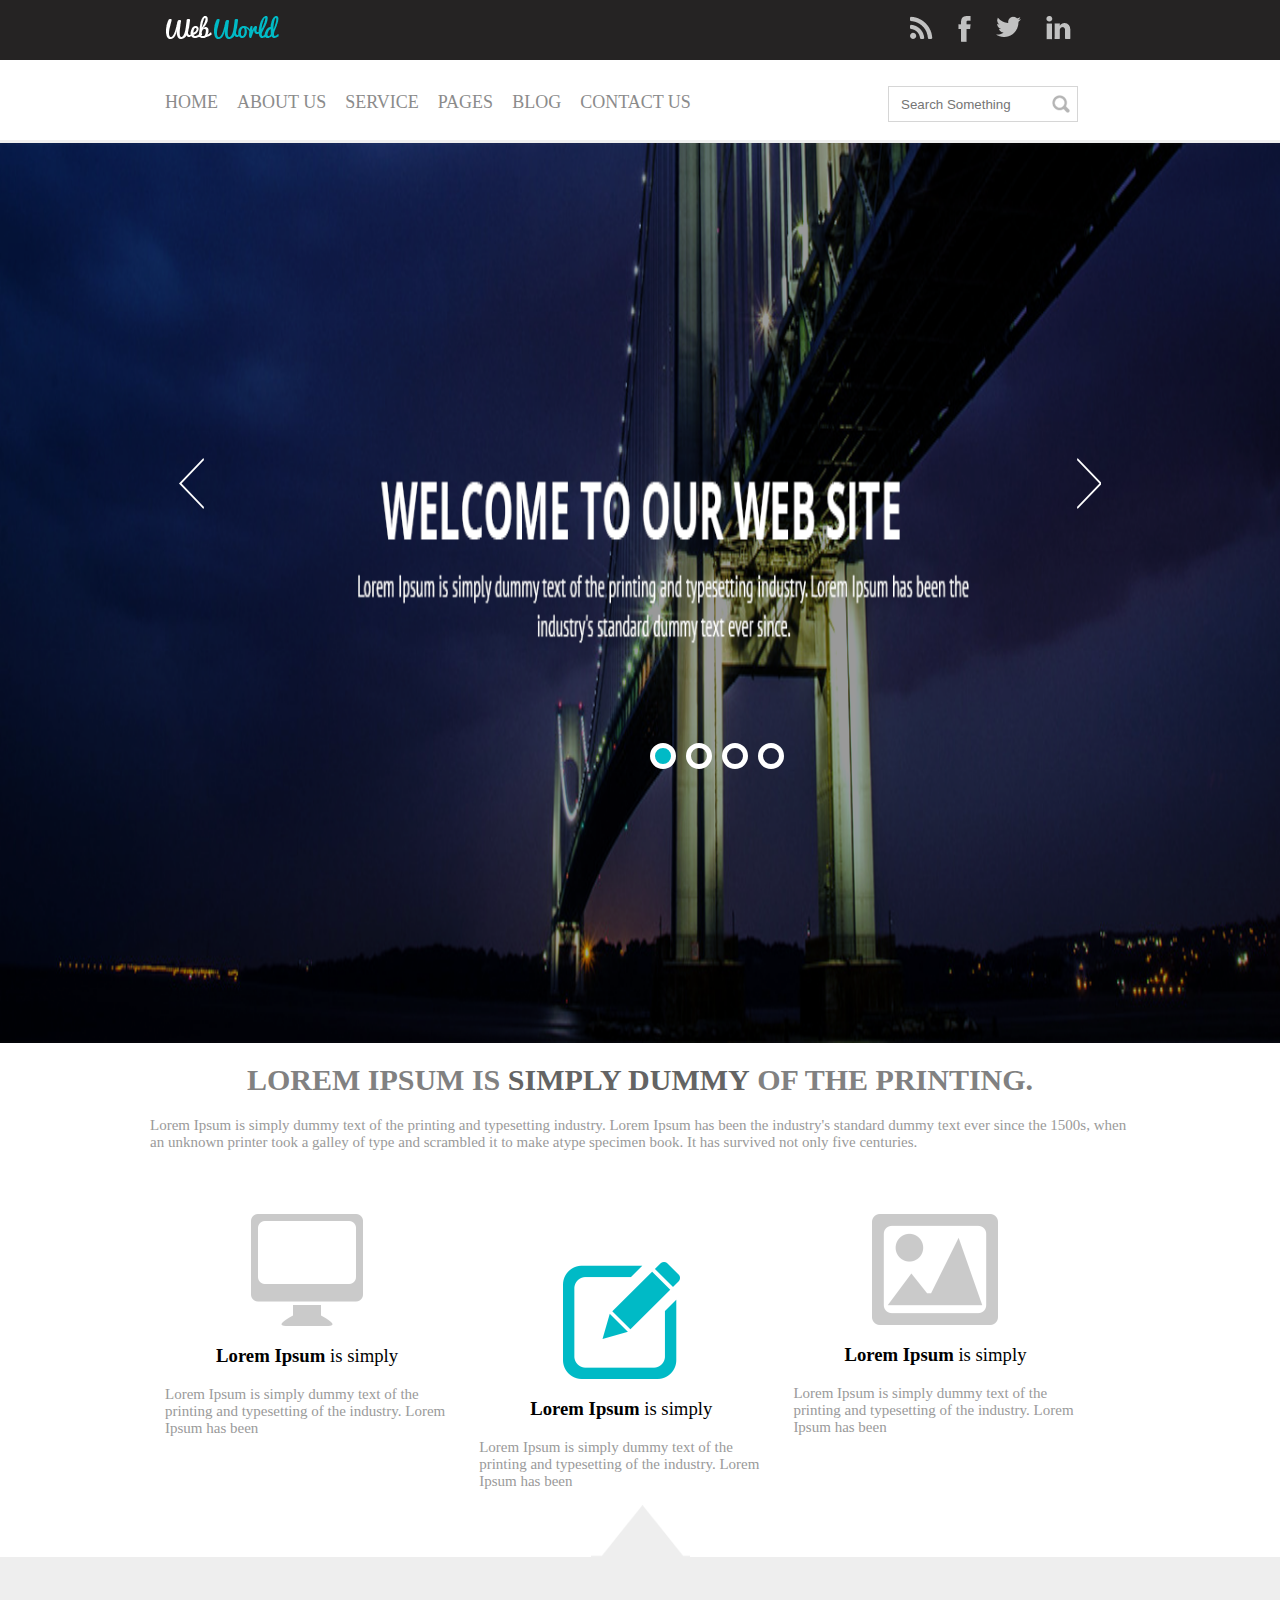
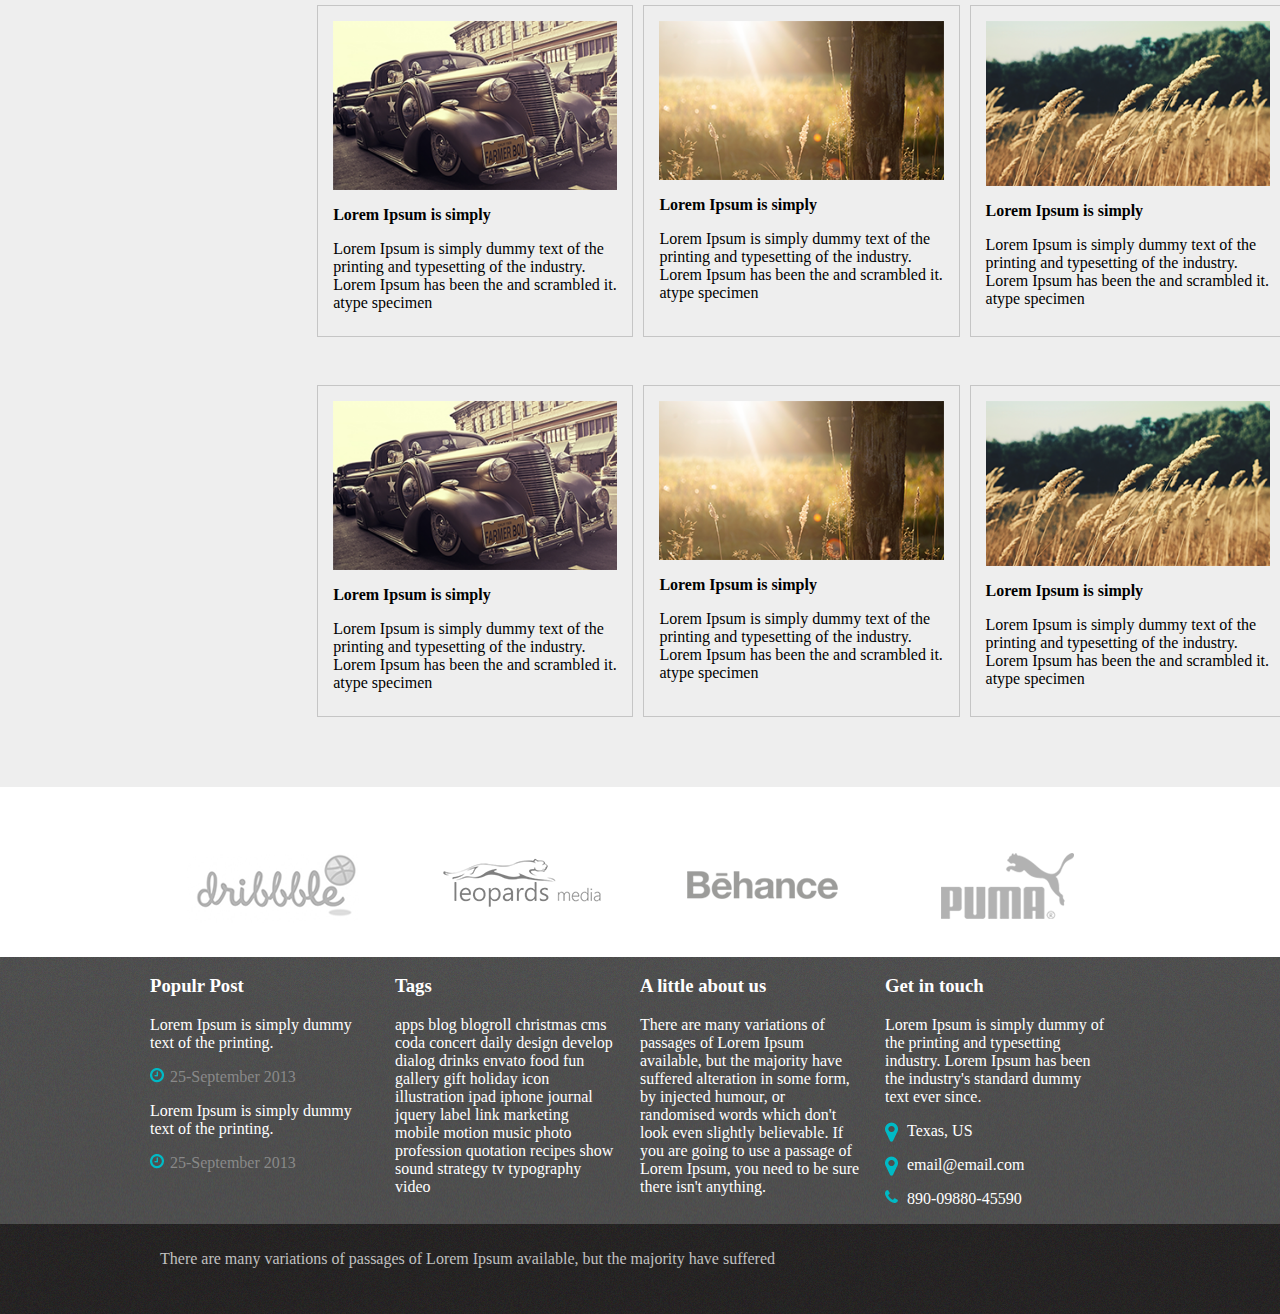
<file: EletricaNODetalhe/Obsoleto/Curso CSS/site-do-zero-master/index.html>
<html>

<head>
    <link rel="stylesheet" type="text/css" href="./css/main.css">
    <link rel="stylesheet" type="text/css" href="./css/slick.css" />
    <title>Primeiro Projeto</title>
</head>

<body>
    <header class="menu-principal">
        <main>
            <div class="header-1">
                <div class="logo">
                    <img src="./img/logo.png" />
                </div>
                <div class="redes-sociais">
                    <ul>
                        <li>
                            <a href="">
                                <img src="./img/rss.png" />
                            </a>
                        </li>
                        <li>
                            <a href="">
                                <img src="./img/face.png" />
                            </a>
                        </li>
                        <li>
                            <a href="">
                                <img src="./img/tw.png" />
                            </a>
                        </li>
                        <li>
                            <a href="">
                                <img src="./img/linkedin.png" />
                            </a>
                        </li>
                    </ul>
                </div>
            </div>
        </main>
    </header>
    <main class="col-100 menu-urls">
        <div class="header-2">
            <div class="menu">
                <ul>
                    <li>
                        <a href="">Home</a>
                    </li>
                    <li>
                        <a href="">About Us</a>
                    </li>
                    <li>
                        <a href="">Service</a>
                    </li>
                    <li>
                        <a href="">Pages</a>
                    </li>
                    <li>
                        <a href="">Blog</a>
                    </li>
                    <li>
                        <a href="">Contact Us</a>
                    </li>
                </ul>
            </div>
            <div class="busca">
                <input placeholder="Search Something" type="text" />
            </div>
        </div>
    </main>
    <div class="col-100">
        <div class="slider-principal">
            <img src="./img/banner.png" />
            <img src="./img/banner.png" />
            <img src="./img/banner.png" />
            <img src="./img/banner.png" />
        </div>
    </div>
    <div class="col-100">
        <div class="content texto-destaque">
            <h1>Lorem Ipsum is <strong>simply dummy</strong> of the printing.</h1>
            <p>Lorem Ipsum is simply dummy text of the printing and typesetting industry. Lorem Ipsum has been the
                industry's standard dummy text ever since the 1500s, when an unknown printer took a galley of type and
                scrambled it to make atype specimen book.
                It has survived not only five centuries.</p>

            <div class="col-3 bloco-texto">
                <img src="./img/content-1.png" />
                <h3><b>Lorem Ipsum</b> is simply</h3>
                <p>Lorem Ipsum is simply dummy text of the printing and typesetting of the industry. Lorem
                    Ipsum has been
                </p>
            </div>
            <div class="col-3 bloco-texto" style="margin-top: 6em;">
                <img src="./img/content-2.png" />
                <h3><b>Lorem Ipsum</b> is simply</h3>
                <p>Lorem Ipsum is simply dummy text of the printing and typesetting of the industry. Lorem
                    Ipsum has been
                </p>
            </div>
            <div class="col-3 bloco-texto">
                <img src="./img/content-3.png" />
                <h3><b>Lorem Ipsum</b> is simply</h3>
                <p>Lorem Ipsum is simply dummy text of the printing and typesetting of the industry. Lorem
                    Ipsum has been
                </p>
            </div>
        </div>
    </div>
    <div class="col-100 bloco-imagens-texto">
        <div class="content" style="margin-left: 24%; float: left;">
            <div class="col-3 bloco-texto bloco-imagem">
                <img src="./img/imagem1.png">
                <p><b>Lorem Ipsum is simply</b></p>
                <p>Lorem Ipsum is simply dummy text of the printing and typesetting of the
                    industry. Lorem
                    Ipsum has been
                    the and scrambled it.
                    atype specimen
                </p>
            </div>
            <div class="col-3 bloco-texto bloco-imagem">
                <img src="./img/imagem2.png">
                <p><b>Lorem Ipsum is simply</b></p>
                <p>Lorem Ipsum is simply dummy text of the printing and typesetting of the
                    industry. Lorem
                    Ipsum has been
                    the and scrambled it.
                    atype specimen
                </p>
            </div>
            <div class="col-3 bloco-texto bloco-imagem">
                <img src="./img/imagem3.png">
                <p><b>Lorem Ipsum is simply</b></p>
                <p>Lorem Ipsum is simply dummy text of the printing and typesetting of the
                    industry. Lorem
                    Ipsum has been
                    the and scrambled it.
                    atype specimen
                </p>
            </div>
        </div>
        <div class="content" style="margin-left: 24%; float: left;">
            <div class="col-3 bloco-texto bloco-imagem">
                <img src="./img/imagem1.png">
                <p><b>Lorem Ipsum is simply</b></p>
                <p>Lorem Ipsum is simply dummy text of the printing and typesetting of the
                    industry. Lorem
                    Ipsum has been
                    the and scrambled it.
                    atype specimen
                </p>
            </div>
            <div class="col-3 bloco-texto bloco-imagem">
                <img src="./img/imagem2.png">
                <p><b>Lorem Ipsum is simply</b></p>
                <p>Lorem Ipsum is simply dummy text of the printing and typesetting of the
                    industry. Lorem
                    Ipsum has been
                    the and scrambled it.
                    atype specimen
                </p>
            </div>
            <div class="col-3 bloco-texto bloco-imagem">
                <img src="./img/imagem3.png">
                <p><b>Lorem Ipsum is simply</b></p>
                <p>Lorem Ipsum is simply dummy text of the printing and typesetting of the
                    industry. Lorem
                    Ipsum has been
                    the and scrambled it.
                    atype specimen
                </p>
            </div>
        </div>
    </div>
    <div class="col-100 bloco-logos">
        <div class="content">
            <div class="col-4">
                <img alt="logo" title="logo" src="img/logo1.png" />
            </div>
            <div class="col-4">
                <img alt="logo" title="logo" src="img/logo2.png" />
            </div>
            <div class="col-4">
                <br />
                <img alt="logo" title="logo" src="img/logo3.png" />
            </div>
            <div class="col-4">
                <img alt="Puma" title="Puma" src="img/logo4.png" />
            </div>
        </div>
    </div>
    <footer>
        <div class="col-100 footer">
            <div class="content">
                <div class="col-4">
                    <h3><b>Populr Post</b></h3>
                    <p>Lorem Ipsum is simply dummy
                        text of the printing.</p>
                    <p class="clock">25-September 2013<p>
                            <p>Lorem Ipsum is simply dummy
                                text of the printing.</p>
                            <p class="clock">25-September 2013<p>
                </div>
                <div class="col-4">
                    <h3><b>Tags</b></h3>
                    <p>apps blog blogroll christmas cms coda concert daily design develop dialog drinks envato food fun
                        gallery gift holiday icon illustration ipad iphone journal jquery label link marketing mobile
                        motion music photo profession quotation recipes show sound strategy tv typography video</p>
                </div>
                <div class="col-4">
                    <h3><b>A little about us</b></h3>
                    <p>
                        There are many variations of passages of Lorem Ipsum available, but the majority have suffered
                        alteration in some form, by injected humour, or randomised words which don't look even slightly
                        believable.
                        If you are going to use a passage of Lorem Ipsum, you need to be sure there isn't anything.
                    </p>
                </div>
                <div class="col-4">
                    <h3><b>Get in touch</b></h3>
                    <p>
                        Lorem Ipsum is simply dummy
                        of the printing and typesetting industry. Lorem Ipsum has been the industry's standard dummy
                        text ever since.
                    </p>
                    <p class="local">Texas, US<p>
                            <p class="emailico">email@email.com<p>
                                    <p class="telefoneico">890-09880-45590<p>
                </div>
            </div>
        </div>
    </footer>
    <div class="col-100 footer-2">
        <div class="content">

            <p>
                There are many variations of passages of Lorem Ipsum available, but the majority have suffered
            </p>
        </div>
    </div>
    <script type="text/javascript" src="./js/jquery.js"></script>
    <script type="text/javascript" src="./js/jquery-migrate.js"></script>
    <script type="text/javascript" src="./js/slick.min.js"></script>
    <script type="text/javascript" src="./js/main.js"></script>
</body>

</html>
</file>
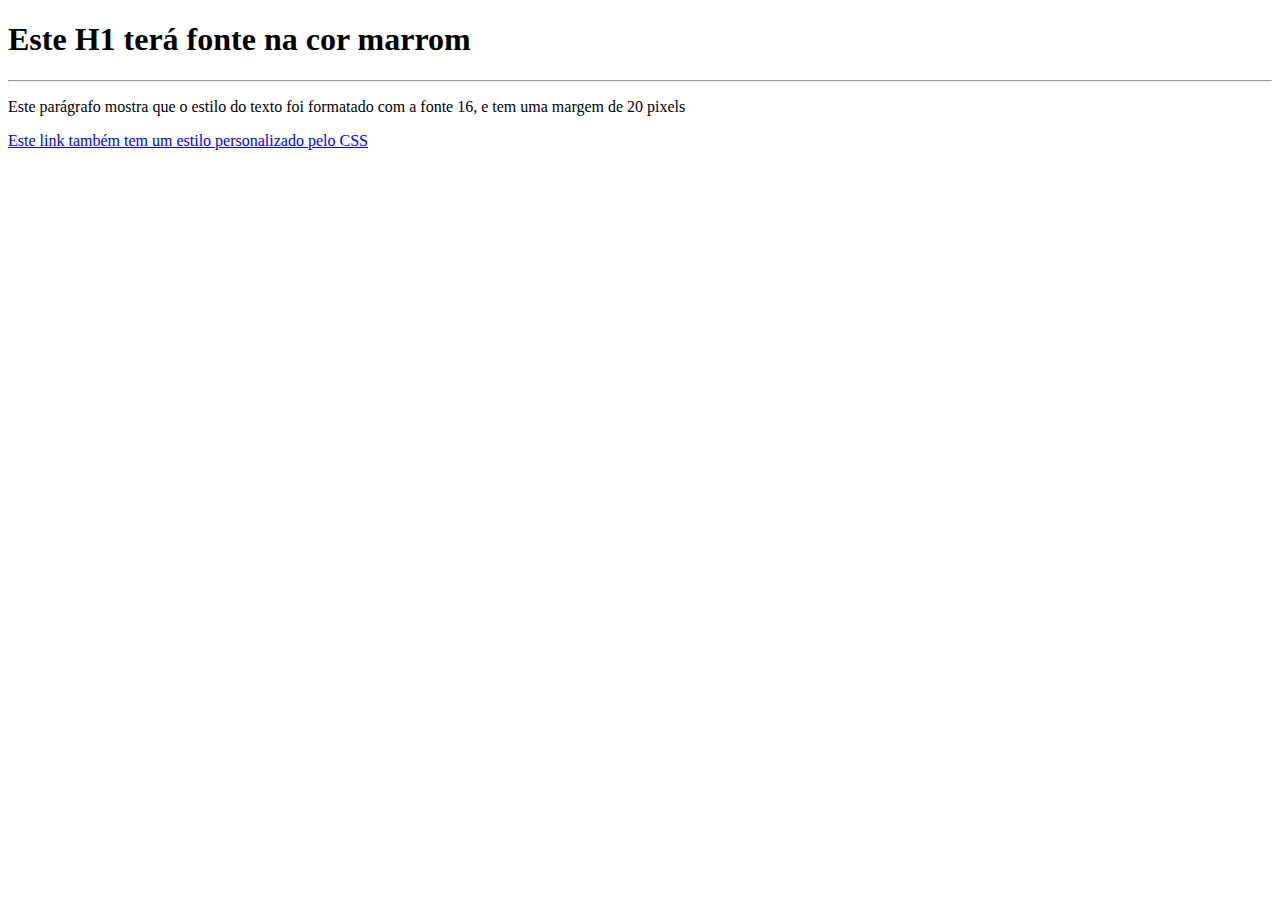
<file: EletricaNODetalhe/Obsoleto/Curso CSS/extensão.html>
<!DOCTYPE HTML PUBLIC
"-//W3C//DTD HTML 4.0//EN">
<html>
<head>
<title>Pagina de exemplo</title>
<link rel="stylesheet"
type="text/css" href="C:\Users\Bruno\Desktop\Elétrica NO Detalhe\Curso CSS\estilos.css">
</head>

<body>
<h1>Este H1 terá fonte na cor marrom</h1>
<hr/>
<p>Este parágrafo mostra que o estilo do texto foi formatado com a fonte 16, e tem uma margem de 20 pixels</p>
<p><a href=http://www.ev.org.br 
target="_blank">Este link também tem um estilo personalizado pelo CSS</a></p>
</body>

</html>
</file>
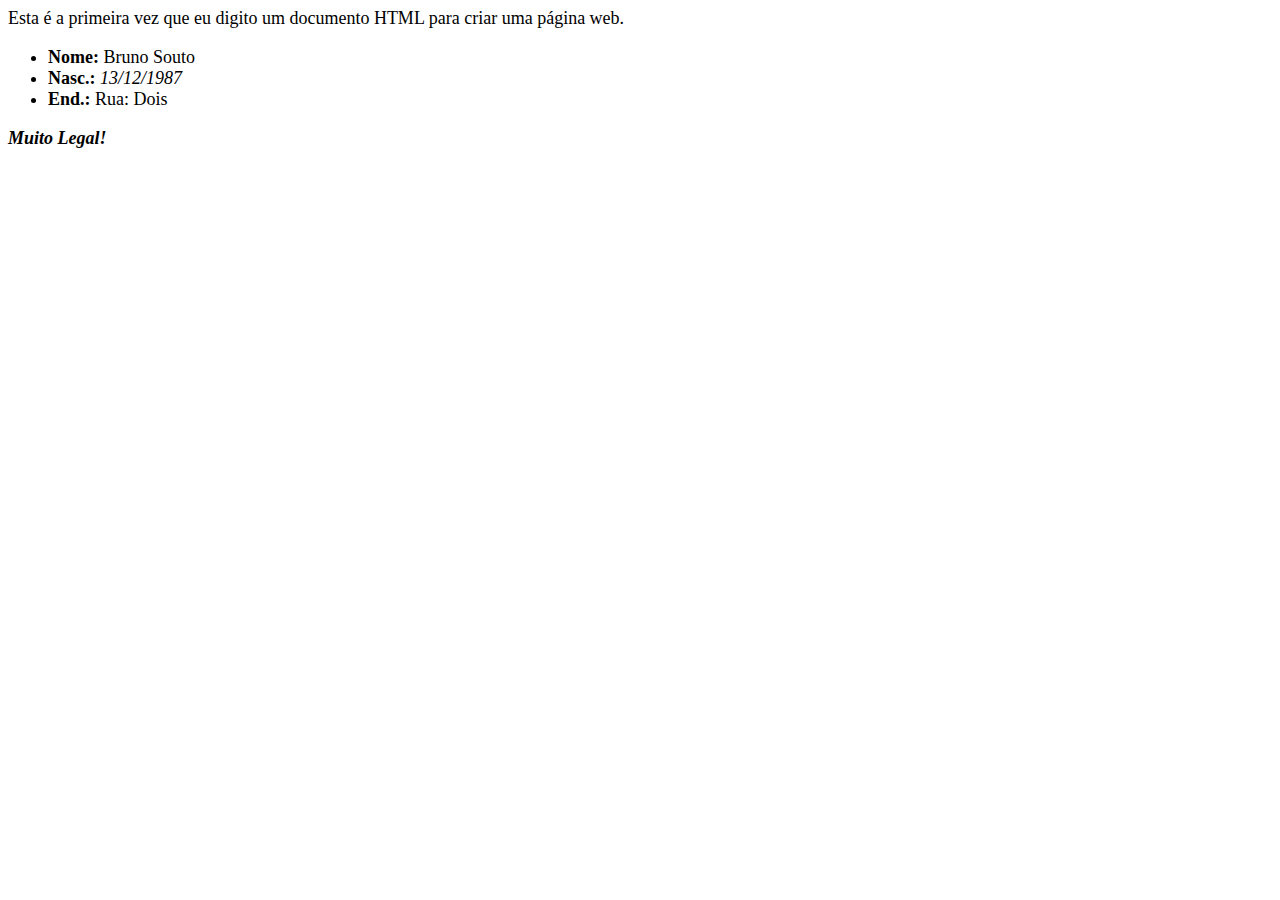
<file: EletricaNODetalhe/Obsoleto/curso HMTL_Básico/Exerc1.html>
<HTML>
  <HEAD>
    <TITLE>CRIANDO LISTA ORDENADA</TITLE>
  </HEAD>

	<BODY>
	  <P><FONT FACE="Calibri" SIZE="4">Esta é a primeira vez que eu digito um documento HTML para criar uma página web.</P>
	  <UL>
	     <LI><B>Nome:</B> Bruno Souto<BR>
	     <LI><B>Nasc.:</B> <I>13/12/1987</I><BR>
	     <LI><B>End.:</B> Rua: Dois</P>
</UL>
	   <P><I><B>Muito Legal!</I></B></P>
	</BODY>

</HTML>
</file>
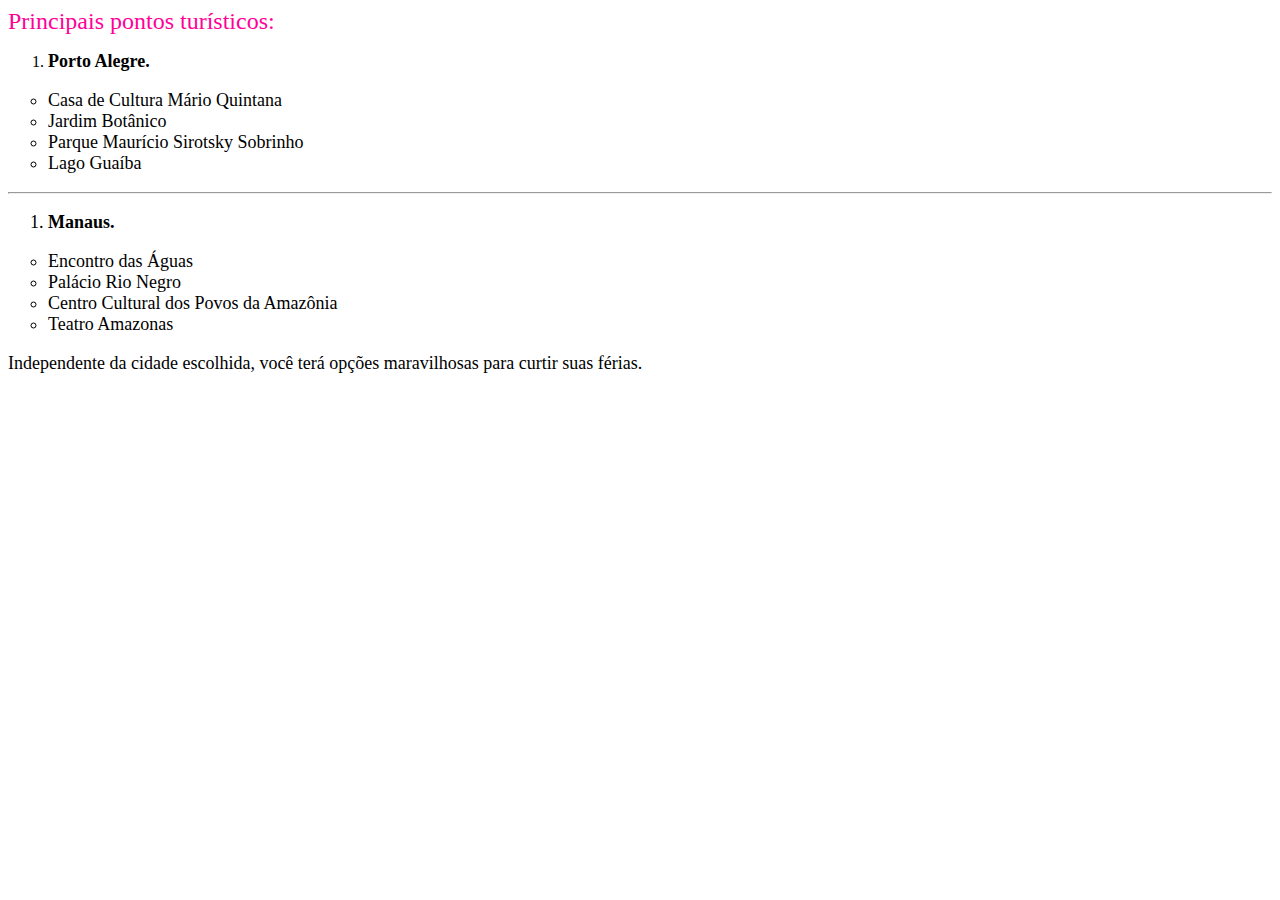
<file: EletricaNODetalhe/Obsoleto/curso HMTL_Básico/Exerc3.html>
<HTML>
  <HEAD>
    <TITLE>EXERC3 - Listas intercaladas</TITLE>
  </HEAD>
<P><FONT FACE="Verdana" SIZE="5" COLOR="FF0099">Principais pontos turísticos:</P></FONT>

	<BODY>
	<OL>
	  <P><FONT FACE="Calibri" SIZE="4"><B><LI>Porto Alegre.</B></P></OL>
	  <UL TYPE="CIRCLE">
	     <LI>Casa de Cultura Mário Quintana<BR>
	     <LI>Jardim Botânico<BR>
	     <LI>Parque Maurício Sirotsky Sobrinho<BR>
	     <LI>Lago Guaíba<BR>
</UL>
<HR>
<OL>
	  <P><FONT FACE="Calibri" SIZE="4"><B><LI>Manaus.</B></P></OL>
	  <UL TYPE="CIRCLE">
	     <LI>Encontro das Águas<BR>
	     <LI>Palácio Rio Negro<BR>
	     <LI>Centro Cultural dos Povos da Amazônia<BR>
	     <LI>Teatro Amazonas<BR>
</UL>
<P>Independente da cidade escolhida, você terá opções maravilhosas para curtir suas férias.
	</BODY>

</HTML>
</file>
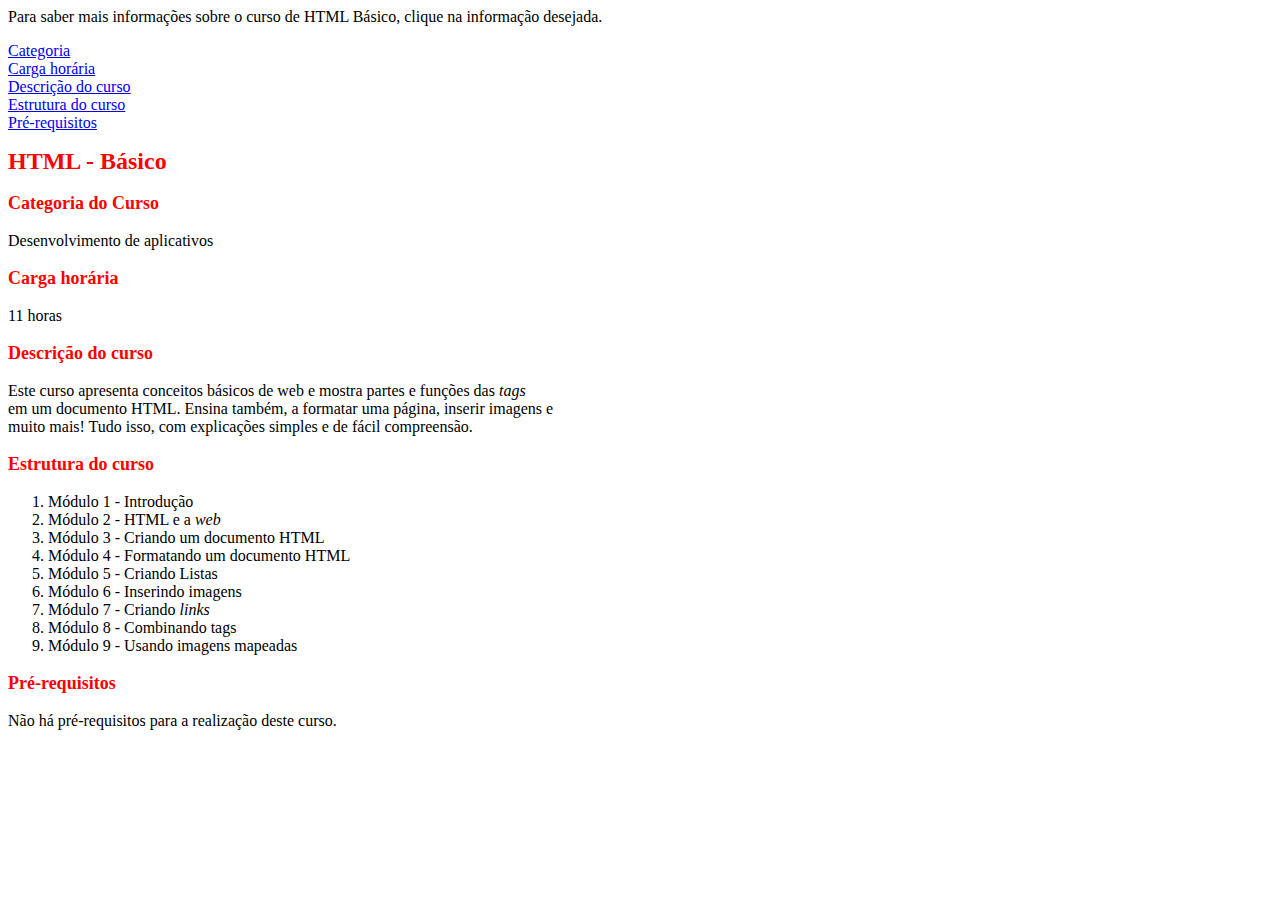
<file: EletricaNODetalhe/Obsoleto/curso HMTL_Básico/Exerc5.html>
<HTML>
  <HEAD>
    <TITLE>EXERC5 - Criando links</TITLE>
<P>Para saber mais informações sobre o curso de HTML Básico, clique na informação desejada.</P>
<P>
	<A HREF= "#Categoria">Categoria</A><BR>
	<A HREF= "#Carga">Carga horária</A><BR>
	<A HREF= "#Descrição">Descrição do curso</A><BR>
	<A HREF= "#Estrutura do curso">Estrutura do curso</A><BR>
	<A HREF= "#Pré-requisitos">Pré-requisitos</A><BR>

</P>

  </HEAD>
<P><B><FONT FACE="Calibri" SIZE="5" COLOR="red">HTML - Básico</FONT></P></B></FONT>

	<BODY>
<A NAME="categoria">
<FONT FACE="Calibri" SIZE="4" COLOR="red">
	<P><B>Categoria do Curso</B></P></FONT></A>
	<P>Desenvolvimento de aplicativos</P>

<A NAME= "Carga">
<FONT FACE="Calibri" SIZE="4" COLOR="red">
	<P><B>Carga horária</B></P></FONT></A>
	<P>11 horas</P>

<A NAME= "Descrição">
<FONT FACE="Calibri" SIZE="4" COLOR="red">
	<P><B>Descrição do curso</B></P></FONT></A>
	<P>Este curso apresenta conceitos básicos de web e mostra partes e funções das <I>tags</I><BR>
 	em um documento HTML. Ensina também, a formatar uma página, inserir imagens e <BR>
	muito mais! Tudo isso, com explicações simples e de fácil compreensão.</P>

<A NAME= "Estrutura do curso">
<FONT FACE="Calibri" SIZE="4" COLOR="red">
	<P><B>Estrutura do curso</B></P></FONT></A>
	<P><OL>
		<LI>Módulo 1 - Introdução	
		<LI>Módulo 2 - HTML e a <I>web</I>
		<LI>Módulo 3 - Criando um documento HTML
		<LI>Módulo 4 - Formatando um documento HTML
		<LI>Módulo 5 - Criando Listas
		<LI>Módulo 6 - Inserindo imagens
		<LI>Módulo 7 - Criando <I>links</I>
		<LI>Módulo 8 - Combinando tags
		<LI>Módulo 9 - Usando imagens mapeadas
</OL>
		
<A NAME= "Pré-requisitos">
	<FONT FACE="Calibri" SIZE="4" COLOR="red">
	<P><B>Pré-requisitos</B></P></FONT></A>
	<P>Não há pré-requisitos para a realização deste curso.
	
	</BODY>

</HTML>
</file>
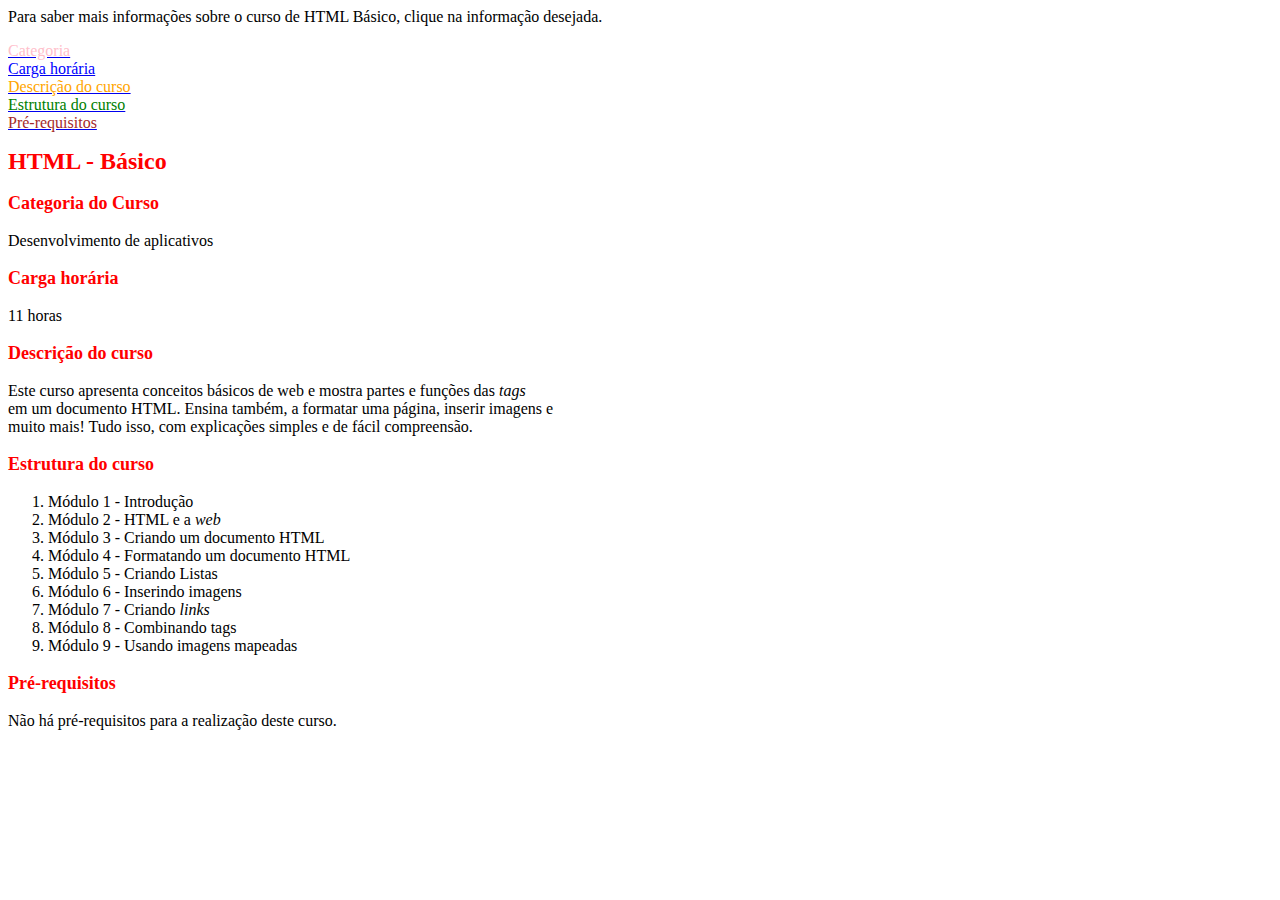
<file: EletricaNODetalhe/Obsoleto/curso HMTL_Básico/Exerc6.html>
<HTML>
  <HEAD>
    <TITLE>EXERC6 - Combinando tags</TITLE>
  </HEAD>

<P>Para saber mais informações sobre o curso de HTML Básico, clique na informação desejada.</P>

<P>
	<A HREF= "#Categoria"><FONT COLOR=PINK>Categoria</A><BR></FONT>
	<A HREF= "#Carga"><FONT COLOR=BLUE>Carga horária</A><BR></FONT>
	<A HREF= "#Descrição"><FONT COLOR=ORANGE>Descrição do curso</A><BR></FONT>
	<A HREF= "#Estrutura do curso"><FONT COLOR=GREEN>Estrutura do curso</A><BR></FONT>
	<A HREF= "#Pré-requisitos"><FONT COLOR=BROWN>Pré-requisitos</A><BR></FONT>

</P>


<P><B><FONT FACE="Calibri" SIZE="5" COLOR="red">HTML - Básico</FONT></P></B></FONT>

	<BODY>
<A NAME="categoria">
<FONT FACE="Calibri" SIZE="4" COLOR="red">
	<P><B>Categoria do Curso</B></P></FONT></A>
	<P>Desenvolvimento de aplicativos</P>

<A NAME= "Carga">
<FONT FACE="Calibri" SIZE="4" COLOR="red">
	<P><B>Carga horária</B></P></FONT></A>
	<P>11 horas</P>

<A NAME= "Descrição">
<FONT FACE="Calibri" SIZE="4" COLOR="red">
	<P><B>Descrição do curso</B></P></FONT></A>
	<P>Este curso apresenta conceitos básicos de web e mostra partes e funções das <I>tags</I><BR>
 	em um documento HTML. Ensina também, a formatar uma página, inserir imagens e <BR>
	muito mais! Tudo isso, com explicações simples e de fácil compreensão.</P>

<A NAME= "Estrutura do curso">
<FONT FACE="Calibri" SIZE="4" COLOR="red">
	<P><B>Estrutura do curso</B></P></FONT></A>
	<P><OL>
		<LI>Módulo 1 - Introdução	
		<LI>Módulo 2 - HTML e a <I>web</I>
		<LI>Módulo 3 - Criando um documento HTML
		<LI>Módulo 4 - Formatando um documento HTML
		<LI>Módulo 5 - Criando Listas
		<LI>Módulo 6 - Inserindo imagens
		<LI>Módulo 7 - Criando <I>links</I>
		<LI>Módulo 8 - Combinando tags
		<LI>Módulo 9 - Usando imagens mapeadas
</OL>
		
<A NAME= "Pré-requisitos">
	<FONT FACE="Calibri" SIZE="4" COLOR="red">
	<P><B>Pré-requisitos</B></P></FONT></A>
	<P>Não há pré-requisitos para a realização deste curso.
	
	</BODY>

</HTML>
</file>
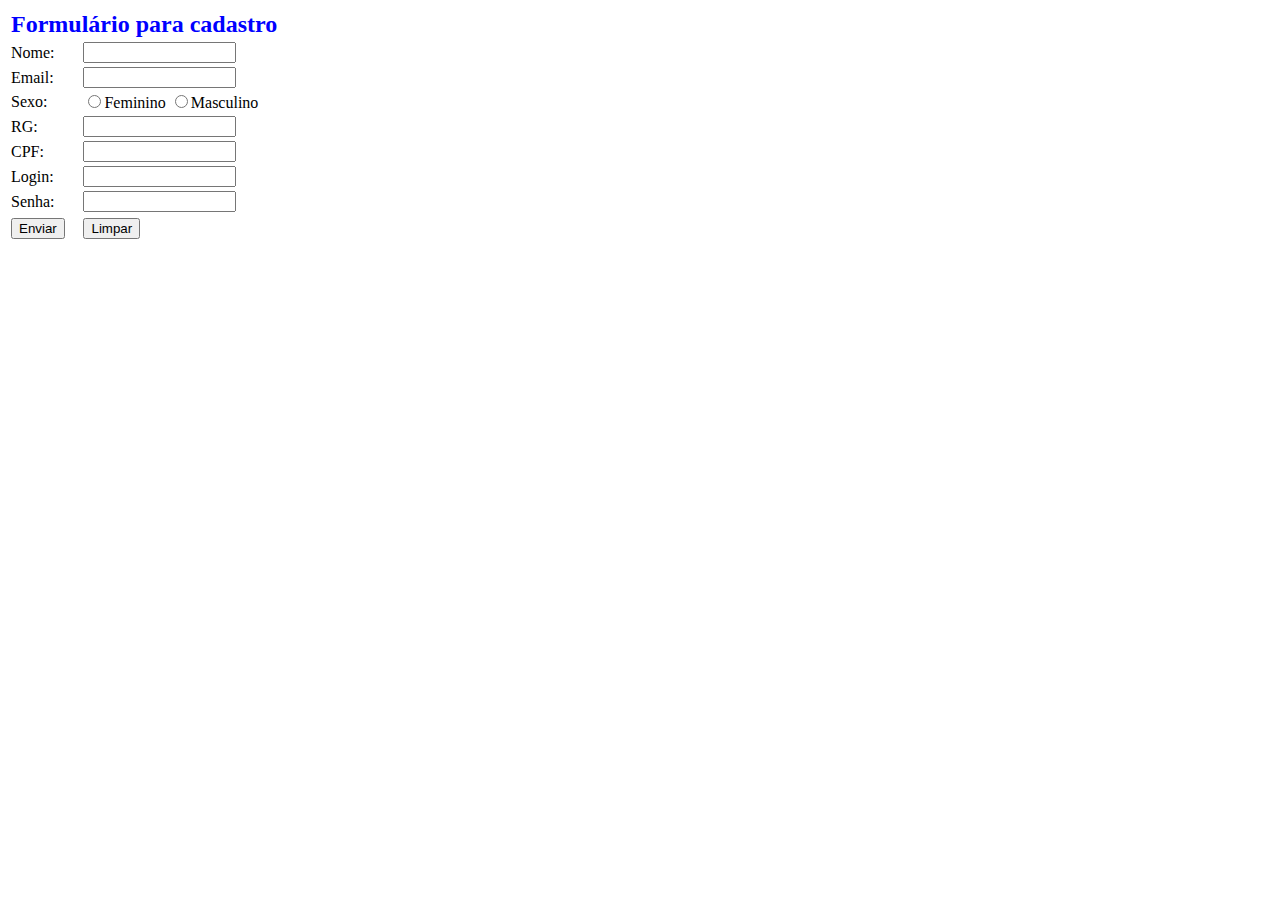
<file: EletricaNODetalhe/Obsoleto/Curso HTML _Avançado/Exercicios.html>
<HTML >
	<HEAD>
		<TITLE>HTML_Avançado</TITLE>
	</HEAD>

<BODY>
<TABLE WIDTH="300" HEIGHT="20%">
	<TR>
<TD colspan="2"><FONT COLOR="blue" SIZE="5"><B>Formulário para cadastro</B>
</FONT></TD>

<TR>
<P>
	<FORM ACTION="brunosouto.rj@gmail.com" METHOD="get">
		<FONT FACE="CALIBRI"></P>
		<TD><P>Nome: </TD><TD><INPUT TYPE=TEXT NAME="nome" SIZE="16" MAXLENGHT="50"></P></TD>
</TR>
<TR>
		<TD><P>Email: </TD><TD><INPUT TYPE =text NAME="num_cartao" SIZE="16" ></FONT></P></TD>
</TR>
<TR>
			<TD><P>Sexo:</TD><TD><INPUT TYPE=radio NAME="F">Feminino	
				<INPUT TYPE=radio NAME="M">Masculino</P></TD>
</TR>	
<TR>
		<TD><P>RG: </TD><TD><INPUT TYPE =text NAME="rg" SIZE="16" ></FONT></P></TD>
</TR>
<TR>
		<TD><P>CPF: </TD><TD><INPUT TYPE =text NAME="cpf" SIZE="16" ></FONT></P></TD>
</TR>
<TR>
		<TD><P>Login: </TD><TD><INPUT TYPE =text NAME="login" SIZE="16" ></FONT></P></TD>
</TR>
<TR>
		<TD><P>Senha: </TD><TD><INPUT TYPE=password NAME="senha" SIZE="16"</P></TD>
</TR>
<TR>

</TR>
<TR>
<P>
		<TD><INPUT TYPE=submit VALUE="Enviar"></TD>

		<TD><INPUT TYPE=reset VALUE="Limpar"></TD>
</TR>
</P>				
	</FORM>
</TABLE>
</BODY>

</HTML >
</file>
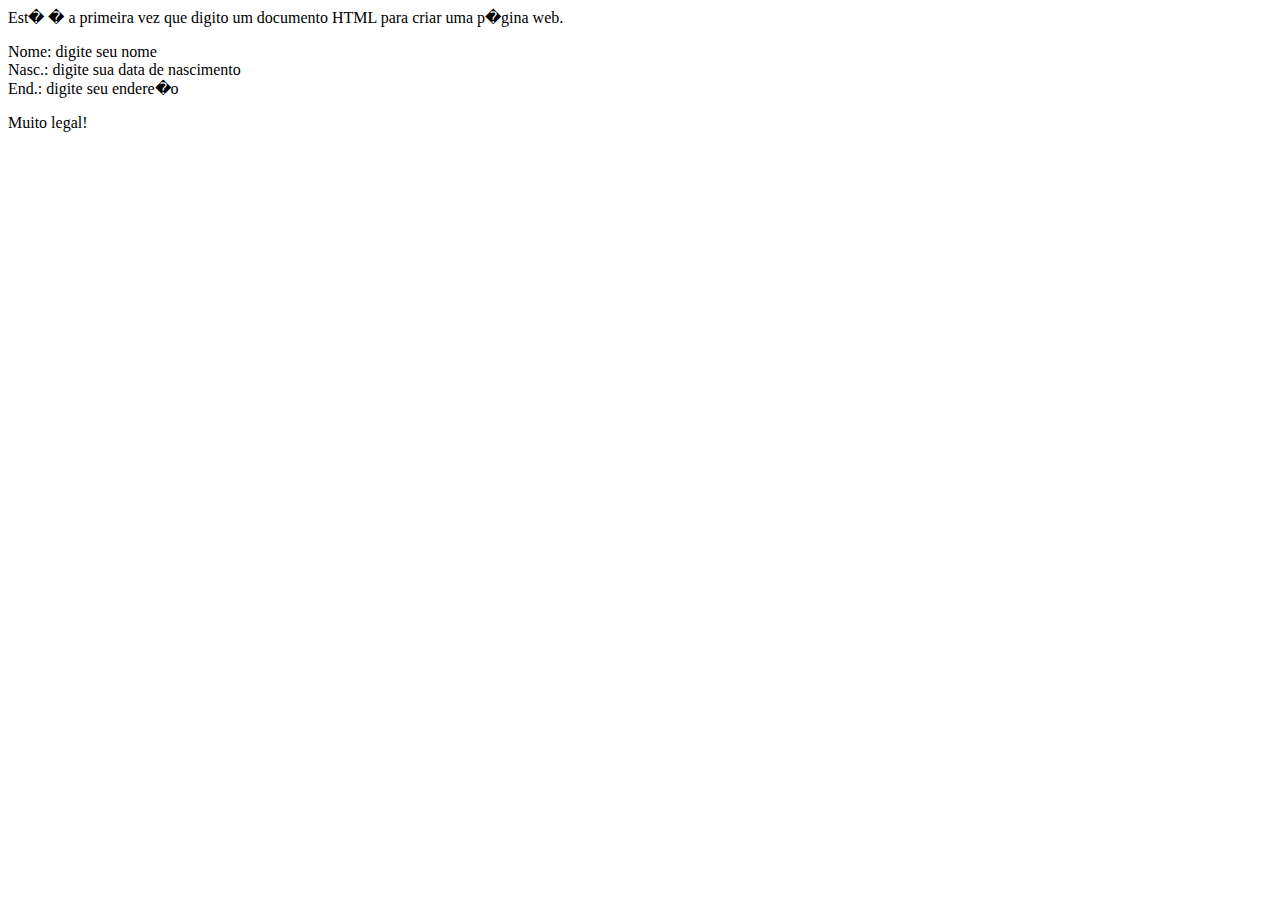
<file: EletricaNODetalhe/Obsoleto/curso HMTL_Básico/Exercicio1/Exerc1.html>
<HTML>
<HEAD>
 
<TITLE>EXERC�CIO 1</TITLE>
 
</HEAD>

<BODY> 
<P>Est� � a primeira vez que digito um documento HTML para criar uma p�gina web.</P>
 
<P>Nome: digite seu nome<BR>
 
Nasc.: digite sua data de nascimento<BR>
 
End.: digite seu endere�o</P>
 
<P>Muito legal!</P>
 </BODY>

</HTML>
</file>
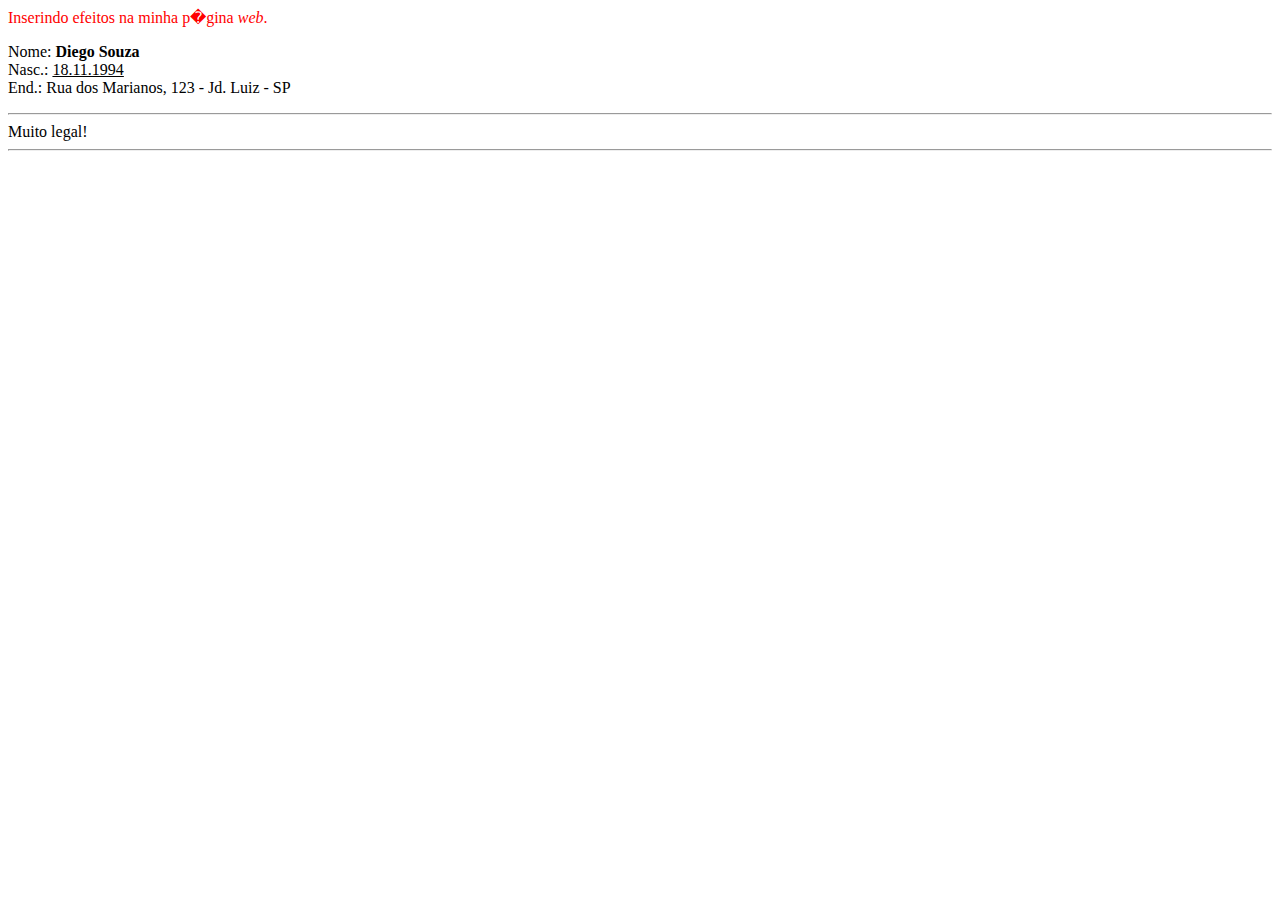
<file: EletricaNODetalhe/Obsoleto/curso HMTL_Básico/Exercicio2/Exerc2.html>
<HTML>

  <HEAD>
    <TITLE>EXERC 2 � Inserindo efeitos</TITLE>
  </HEAD>

<BODY>
   <P><FONT FACE = "Verdana" SIZE = "3" COLOR = "FF0000"> Inserindo efeitos na minha p�gina <I>web</I>.</FONT></P>
   <P> Nome: <B>Diego Souza</B><BR>
          Nasc.: <U>18.11.1994</U><BR>
          End.: Rua dos Marianos, 123 - Jd. Luiz - SP</P>
   <P><HR>Muito legal!
         <HR>
</BODY> 

</HTML>
</file>
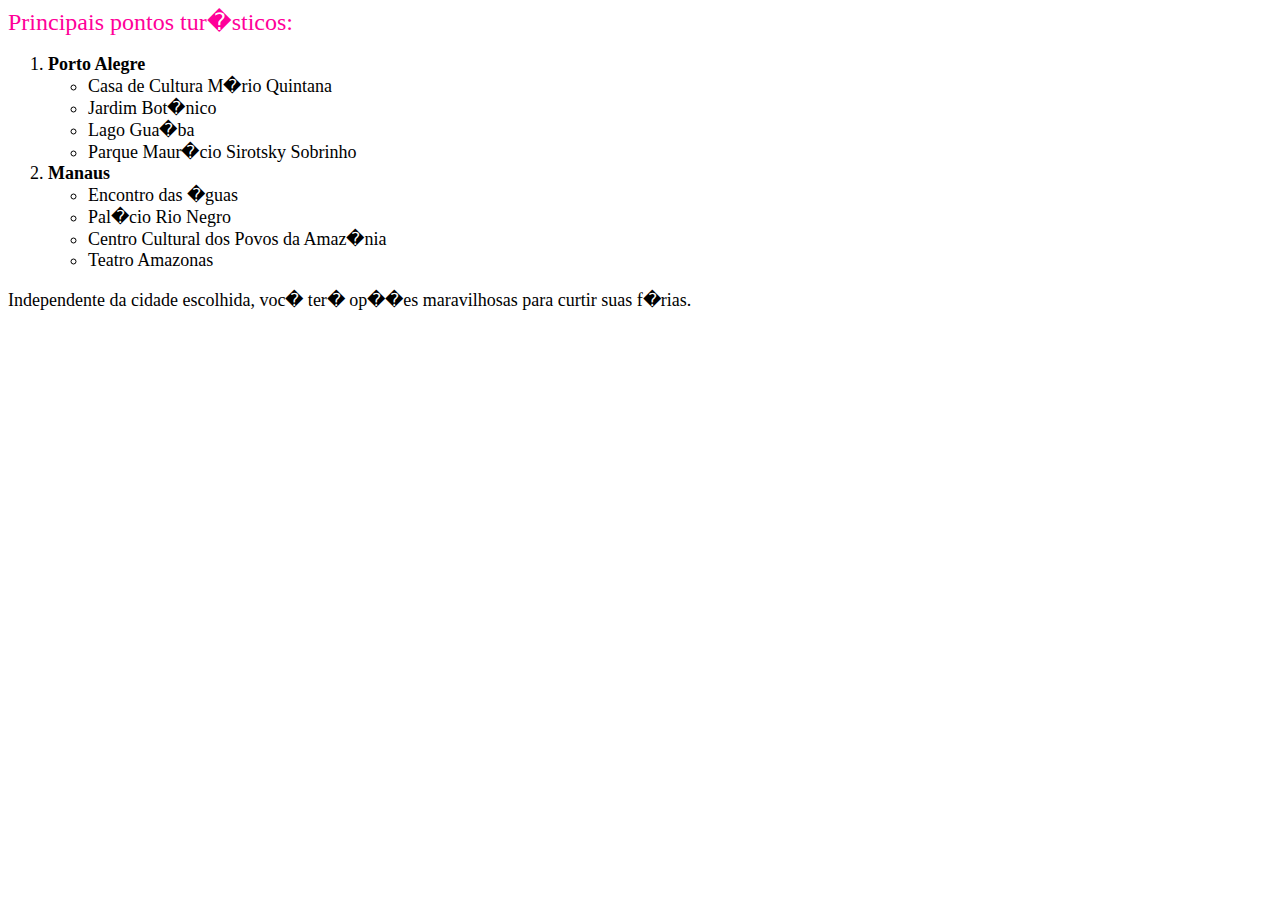
<file: EletricaNODetalhe/Obsoleto/curso HMTL_Básico/Exercicio3/Exerc3.html>
<HTML>
	<HEAD>
   		 <TITLE>EXERC3 - Listas intercaladas</TITLE>
	</HEAD>

	<BODY>
  		<P><FONT FACE = "Verdana" SIZE = "5" COLOR = "FF0099"> Principais pontos tur�sticos:</FONT></P>
		<FONT FACE = "Calibri" SIZE = "4" >
		<OL>
			<LI> <B>Porto Alegre</B>
             				 <UL>
             					<LI> Casa de Cultura M�rio Quintana
             					<LI> Jardim Bot�nico
					<LI> Lago Gua�ba
					<LI> Parque Maur�cio Sirotsky Sobrinho 
              				</UL> 
   			 <LI> <B>Manaus</B>
         				<UL>
                				<LI> Encontro das �guas
                				<LI> Pal�cio Rio Negro
					<LI> Centro Cultural dos Povos da Amaz�nia
					<LI> Teatro Amazonas
              				</UL> 
    		</OL>
    		<P>Independente da cidade escolhida, voc� ter� op��es maravilhosas para curtir suas f�rias.</P>
    		</FONT>
	</BODY> 

</HTML>
</file>
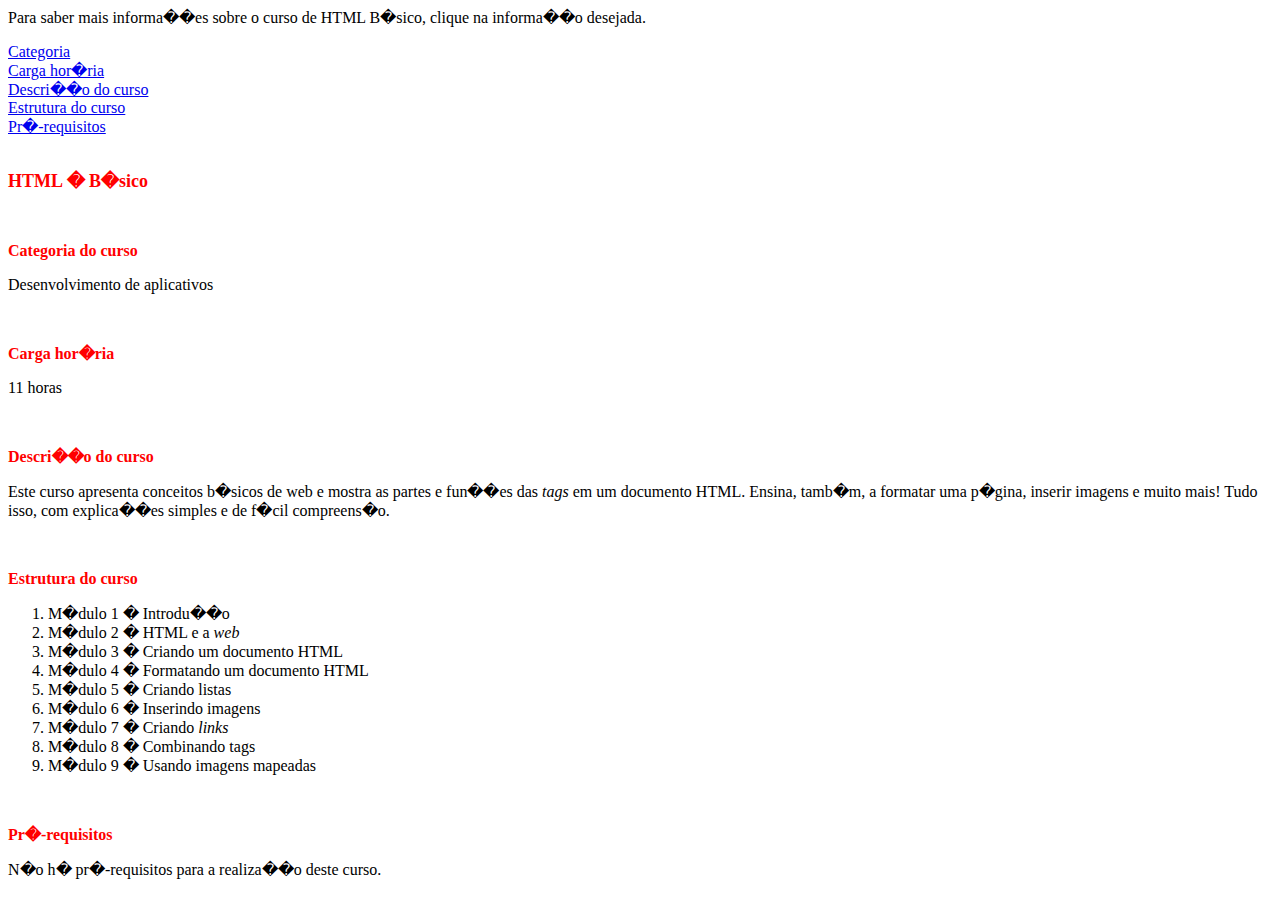
<file: EletricaNODetalhe/Obsoleto/curso HMTL_Básico/Exercicio5/Exerc5.html>
<HTML>

	<HEAD>
   		 <TITLE>EXERC5 - Criando links</TITLE>
	</HEAD>

	<BODY>
		<!--N�o h� necessidade de deixar linhas em branco entre as tags. Isso foi feito apenas para facilitar o entendimento.-->

		<P><FONT FACE = "Calibri">Para saber mais informa��es sobre o curso de HTML B�sico, clique na informa��o desejada.</P>
		<A href = "#Categoria">Categoria</A><BR>
      		<A href = "#CH">Carga hor�ria</A><BR>
		<A href = "#Desc">Descri��o do curso</A><BR>
		<A href = "#Est">Estrutura do curso</A><BR>
		<A href = "#Pre">Pr�-requisitos</A><BR>
      		<BR>
     		</FONT>

    		<P><FONT FACE = "Calibri" SIZE = "4" COLOR = "Red"> <B>HTML � B�sico</B></FONT></P><BR>
		<A name = "Categoria">
		<P><FONT FACE = "Calibri" SIZE = "3" COLOR = "Red"> <B>Categoria do curso</B></FONT></P>
		<P><FONT FACE = "Calibri"> Desenvolvimento de aplicativos</FONT></P><BR>

		<A name = "CH">
		<P><FONT FACE = "Calibri" SIZE = "3" COLOR = "Red"> <B>Carga hor�ria</B></FONT></P>
		<P><FONT FACE = "Calibri"> 11 horas</FONT></P><BR>

		<A name = "Desc">
		<P><FONT FACE = "Calibri" SIZE = "3" COLOR = "Red"> <B>Descri��o do curso</B></FONT></P>
		<P><FONT FACE = "Calibri">Este curso apresenta conceitos b�sicos de web e mostra as partes e fun��es das <I>tags</I> em um documento HTML. Ensina, tamb�m, a formatar uma p�gina, inserir imagens e muito mais! Tudo isso, com explica��es simples e de f�cil compreens�o.</FONT></P><BR>
		
		<A name = "Est">
		<P><FONT FACE = "Calibri" SIZE = "3" COLOR = "Red"> <B>Estrutura do curso</B></FONT></P>
		<P><FONT FACE = "Calibri"></P>
		<OL>
			<LI>M�dulo 1 � Introdu��o 
			<LI>M�dulo 2 � HTML e a <I>web</I>
			<LI>M�dulo 3 � Criando um documento HTML
			<LI>M�dulo 4 � Formatando um documento HTML
			<LI>M�dulo 5 � Criando listas
			<LI>M�dulo 6 � Inserindo imagens
			<LI>M�dulo 7 � Criando <I>links</I>
			<LI>M�dulo 8 � Combinando tags
			<LI>M�dulo 9 � Usando imagens mapeadas
		</OL>
		<BR>
		</FONT>
		
		<A name = "Pre">
		<P><FONT FACE = "Calibri" SIZE = "3" COLOR = "Red"> <B>Pr�-requisitos</B></FONT></P>
		<P><FONT FACE = "Calibri">N�o h� pr�-requisitos para a realiza��o deste curso.</FONT></P>

	</BODY>
</HTML>
</file>
<file: EletricaNODetalhe/Obsoleto/Curso CSS/site-do-zero-master/css/main.css>
body {
width: 100%;
height: 100%;
margin: 0 auto;
}
ul {
   padding: 0px!important; 
}
.menu-principal {
width: 100%;
background-color: #252323;
height: 60px;
}
main, .content {
margin: 0 auto;
width: 980px;
position: relative;
}
.logo {
 float: left;
 padding: 16px;
 width: 70%;
}
.redes-sociais ul li {
margin-left: 25px;
display: inline-block;
float: left;
list-style: none;
}
.redes-sociais {
width: 25%;
float: right;
}
.header-2 {
background-color: #ffffff;
width: 980px;
margin: 0 auto;
padding: 16px;
}
.menu-urls {
height: 80px;
border-bottom: 3px solid #efefef;
}
.menu ul li {
    display: inline-block;
    color: #8b8b8b;
    margin-left: 15px;
    height: 50px;
}

.menu ul li:hover {
    border-bottom: 3px solid #00bac6;
}

.menu ul li a:hover {
    color: #00bac6;
    
}

.menu ul li a {
    color: #8b8b8b;
    text-decoration: none;
    font-size: 18px;
    text-transform: uppercase;
}
.menu {
width: 70%;
float: left;
}
.busca {
    text-align: center;
    width: 30%;
    float: right;
}
.busca input {
    background-image: url(../img/icone-search.png);
    background-repeat: no-repeat;
    height: 36px;
    padding: 12px;
    width: 190px;
    margin-top: 10px;
    background-position: 96%;
    border: 1px solid #d6d6d6;
}
.col-100 {
    width: 100%;
    float: left;
    position: relative;
}
button.slick-prev {
    font-size: 0px;
    border: none;
    width: 25px;
    height: 51px;
    z-index: 9;
    background-color: transparent;
    position: absolute;
    background-image: url(../img/anterior.png);
    top: 35%;
    left: 14%;
}
button.slick-next {
    font-size: 0px;
    border: none;
    width: 25px;
    height: 51px;
    z-index: 9;
    background-color: transparent;
    position: absolute;
    background-image: url(../img/proximo.png);
    top: 35%;
    right: 14%;
}
.slick-list {
    width: 100%!important;
}
.slick-initialized {
    overflow: hidden;
}
.slick-dots li button {
    font-size: 0px;
    border: 5px solid #ffffff;
    width: 26px;
    height: 26px;
    background: transparent;
    border-radius: 50%;
    cursor: pointer;

}
.slick-dots {
    margin: 0 auto;
    width: 50%;
    position: absolute;
    left: 50%;
    top: 600px;
}

li.slick-active button {
    background: #00bac6;
}

.slick-dots li {
    padding-left: 10px;
    display: inline-block;
}

.texto-destaque {
    text-align: center;
}
.texto-destaque strong {
    color: #646464;
}
.texto-destaque h1 {
    text-transform: uppercase;
    font-size: 30px;
    color: #818181;
}
.texto-destaque p {
    font-size: 15px;
    color: #9a9a9a;
}

.col-3 {
    text-align: center;
    padding-left: 15px;
    padding-right: 15px; 
    width: 29%;
    float: left;
    position: relative;
}
.bloco-imagem img {
    margin: 0 auto;
    width: 100%;
    height: auto;
}
.bloco-imagem {
    height: 300px;
    border: 1px solid #c5c5c5;
    padding-top: 15px;
    padding-bottom: 15px;
    margin-left: 10px;
}
.bloco-imagem b, p {
    text-align: left;
}
.bloco-texto {
    margin-top: 3em;
}

h3 {
    font-weight: normal!important;
}

.bloco-imagens-texto {
    background-color: #eeeeee;
}
.bloco-imagens-texto:before {
    width: 100%;
    display: inline-block;
    content: '';
    height: 52px;
    background: #ffffff;
    background-image: url('../img/setinha.png');
    background-repeat: no-repeat;
    background-position: center;
}
.bloco-imagens-texto:after {
    width: 100%;
    display: inline-block;
    content: '';
    height: 70px;
    background: #eeeeee;
} 
.col-4 {
    float: left;
    width: 25%;
    text-align: center;
}
.col-4 img {
cursor: pointer;
 margin: 0 auto;
 padding-top: 1em;
 vertical-align: middle;
}
.col-4 img:hover {
    margin-top: 10px!important;
    position: relative!important;
}

.bloco-logos {
    height: 170px;
}

.bloco-logos img {
    margin-top: 50px;
}

.footer h3 {
    text-align: left;
}

.footer {
    background-image: url('../img/footer.png');
    color: #ffffff;
}

.footer-2 {
    background-image: url('../img/footer2.png');
    color: #c1c1c1;
    height: 90px;
}


.footer p {
    width: 90%;
    text-align: left;
}

.footer-2 p {
    padding: 10px;
}

.clock {
    color: #898989!important;
}

.clock:before {
    content: '';
    width:  15px;
    height: 15px;
    display: inline-block;
    background-image: url('../img/clock.png');
    float: left;
    background-repeat: no-repeat;
    padding-left: 5px;
}

.local:before, .emailico:before, .telefoneico:before {
    content: '';
    width:  17px;
    height: 24px;
    display: inline-block;
    float: left;
    background-repeat: no-repeat;
    padding-left: 5px;
}
.local:before {
    background-image: url('../img/local.png');
}  
.emailico:before {
    background-image: url('../img/emailico.png');
}  
.telefoneico:before {
    background-image: url('../img/telefoneico.png');
}
</file>
